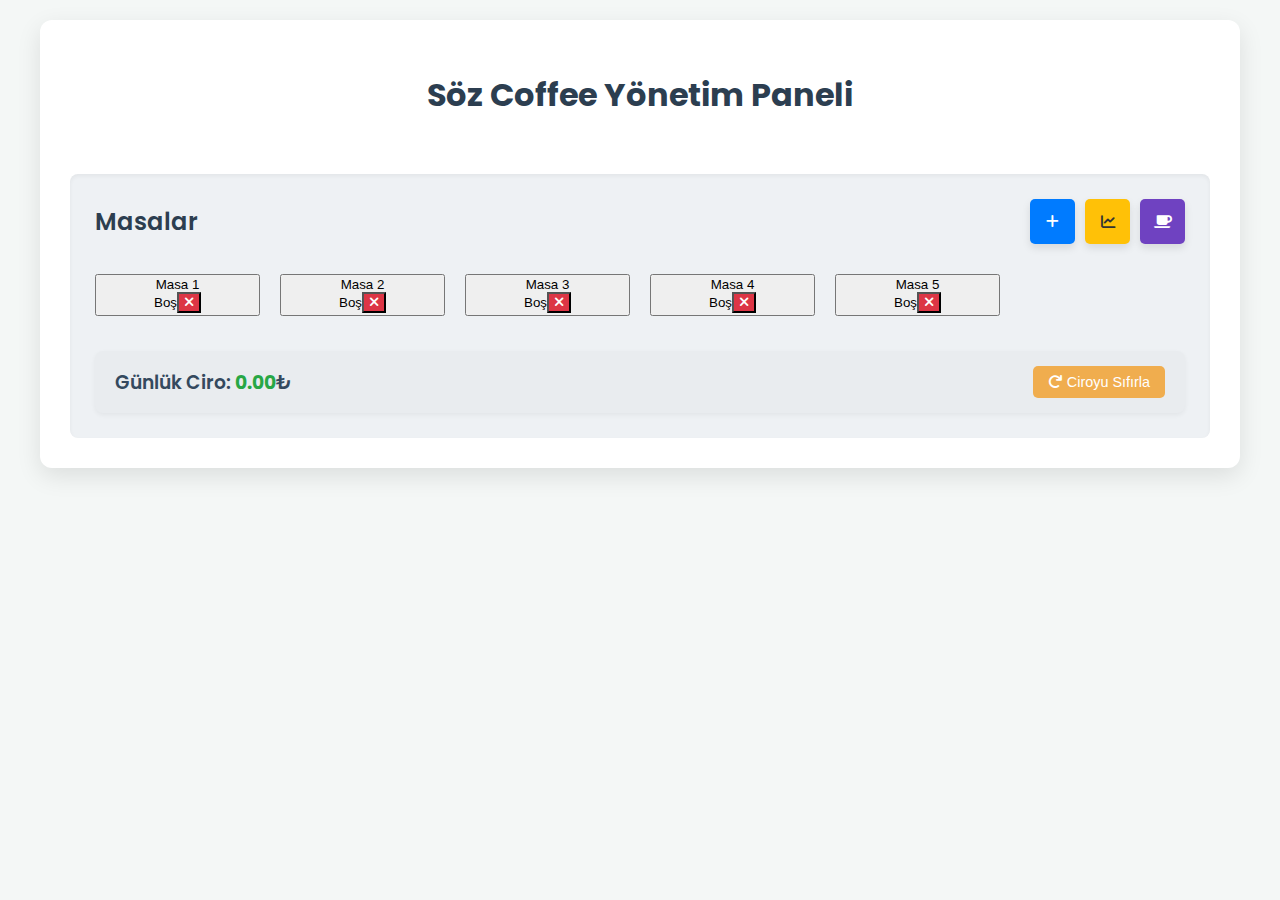
<file: index.html>
<!DOCTYPE html>
<html lang="tr">
<head>
    <meta charset="UTF-8">
    <meta name="viewport" content="width=device-width, initial-scale=1.0">
    <title>Söz Coffee Yönetim Paneli</title>
    <link rel="stylesheet" href="style.css">
    <link href="https://fonts.googleapis.com/css2?family=Poppins:wght@400;500;600;700&display=swap" rel="stylesheet">
    <link rel="stylesheet" href="https://cdnjs.cloudflare.com/ajax/libs/font-awesome/6.0.0-beta3/css/all.min.css">
</head>
<body>
<div class="container">
    <h1>Söz Coffee Yönetim Paneli</h1>

    <div id="main-screen" class="screen active-screen">
        <div class="panel-section table-selection">
            <div class="main-screen-header">
                <h2>Masalar</h2>
                <button id="add-table-icon-button" class="icon-button add-button-small" title="Yeni Masa Ekle">
                    <i class="fas fa-plus"></i>
                </button>
                <button id="show-reports-button" class="icon-button reports-button-small" title="Raporları Gör">
                    <i class="fas fa-chart-line"></i>
                </button>
                <button id="show-products-button" class="icon-button products-button-small" title="Ürünleri Yönet">
                    <i class="fas fa-coffee"></i>
                </button>
            </div>
            <div id="tables-container" class="tables">
            </div>
            <div class="daily-revenue-summary">
                <h3>Günlük Ciro: <span id="daily-total-revenue-amount">0.00</span>₺</h3>
                <button id="reset-daily-revenue-button" class="reset-button" title="Günlük Ciroyu Sıfırla">
                    <i class="fas fa-redo"></i> Ciroyu Sıfırla
                </button>
            </div>
        </div>
    </div>

    <div id="order-screen" class="screen">
        <div class="panel-section order-management">
            <button id="back-to-main-button" class="back-button">← Masalara Dön</button>
            <h2 class="order-screen-title"><span id="current-table-display">Masa 1</span> Sipariş Detayı</h2>

            <div class="product-tabs">
                <button class="tab-button active" data-category="all">Tümü</button>
                <button class="tab-button" data-category="cold-drinks">Soğuk İçecekler</button>
                <button class="tab-button" data-category="hot-drinks">Sıcak İçecekler</button>
                <button class="tab-button" data-category="desserts">Tatlılar</button>
            </div>
            <div class="product-selection">
                <h3>Ürünler</h3>
                <div id="product-list" class="products">
                </div>
            </div>

            <div class="order-details">
                <h3>Güncel Sipariş</h3>
                <ul id="order-items">
                </ul>

                <div class="order-summary">
                    <div class="discount-section">
                        <h4>İskonto:</h4>
                        <div class="discount-buttons-group">
                            <button class="discount-button" data-discount="0">0%</button>
                            <button class="discount-button" data-discount="0.05">5%</button>
                            <button class="discount-button" data-discount="0.10">10%</button>
                            <button class="discount-button" data-discount="0.15">15%</button>
                            <button class="discount-button" data-discount="0.20">20%</button>
                            <div class="custom-discount-input-group">
                                <input type="number" id="custom-discount-percentage" min="0" max="100" placeholder="Özel %" class="custom-discount-input">
                                <button id="apply-custom-discount-button" class="icon-button apply-custom-discount-button" title="Özel İskonto Uygula">
                                    <i class="fas fa-check"></i>
                                </button>
                            </div>
                        </div>
                        <p class="applied-discount-info">Uygulanan İskonto: <span id="applied-discount-rate">0%</span></p>
                        <p>İskonto Tutarı: <span id="discount-amount">0.00₺</span></p>
                    </div>
                    <div class="total-section">
                        <p class="subtotal-info">Ara Toplam: <span id="subtotal-amount">0.00₺</span></p>
                        <p class="grand-total-info">Toplam Tutar: <span id="total-amount">0.00₺</span></p>
                        <div class="payment-method-selection">
                            <h4>Ödeme Yöntemi:</h4>
                            <label><input type="radio" name="payment-method" value="cash" checked> Nakit</label>
                            <label><input type="radio" name="payment-method" value="card"> Kart</label>
                        </div>
                    </div>
                </div>

                <div class="order-actions">
                    <button id="clear-order-button" class="action-button danger-button"><i class="fas fa-eraser"></i> Siparişi Temizle</button>
                    <button id="print-receipt-button" class="action-button info-button"><i class="fas fa-print"></i> Fiş Yazdır</button>
                    <button id="complete-order-button" class="action-button success-button"><i class="fas fa-check-circle"></i> Siparişi Tamamla</button>
                </div>
            </div>
        </div>
    </div>

    <div id="report-screen" class="screen">
        <div class="panel-section reports">
            <button id="back-to-main-from-reports-button" class="back-button">← Masalara Dön</button>
            <h2 class="report-screen-title">Satış Raporları</h2>
            <div class="report-summary">
                <div class="report-card">
                    <h3>Günlük Ciro</h3>
                    <p>Toplam: <span id="daily-revenue">0.00₺</span></p>
                    <p>Nakit: <span id="daily-cash-revenue">0.00₺</span></p>
                    <p>Kart: <span id="daily-card-revenue">0.00₺</span></p>
                </div>
                <div class="report-card">
                    <h3>Haftalık Ciro</h3>
                    <p>Toplam: <span id="weekly-revenue">0.00₺</span></p>
                    <p>Nakit: <span id="weekly-cash-revenue">0.00₺</span></p>
                    <p>Kart: <span id="weekly-card-revenue">0.00₺</span></p>
                </div>
                <div class="report-card">
                    <h3>Aylık Ciro</h3>
                    <p>Toplam: <span id="monthly-revenue">0.00₺</span></p>
                    <p>Nakit: <span id="monthly-cash-revenue">0.00₺</span></p>
                    <p>Kart: <span id="monthly-card-revenue">0.00₺</span></p>
                </div>
            </div>
            <div class="report-actions" style="margin-top: 20px; text-align: center;">
                <button id="reset-all-revenue-button" class="reset-button"><i class="fas fa-redo"></i> Tüm Ciroları Sıfırla</button>
            </div>
        </div>
    </div>

    <div id="product-management-screen" class="screen">
        <div class="panel-section product-management">
            <button id="back-to-main-from-products-button" class="back-button">← Masalara Dön</button>
            <h2 class="order-screen-title">Ürün Yönetimi</h2>
            <div class="add-product-form">
                <input type="text" id="new-product-name" placeholder="Ürün Adı" required>
                <input type="number" id="new-product-price" placeholder="Fiyatı (₺)" min="0.01" step="0.01" required>
                <select id="new-product-category" required>
                    <option value="">Kategori Seçiniz</option>
                    <option value="hot-drinks">Sıcak İçecekler</option>
                    <option value="cold-drinks">Soğuk İçecekler</option>
                    <option value="desserts">Tatlılar</option>
                    <option value="other">Diğer</option>
                </select>
                <button id="add-product-button" class="action-button success-button"><i class="fas fa-plus"></i> Ürün Ekle</button>
            </div>
            <div class="product-list-management">
                <h3>Mevcut Ürünler</h3>
                <ul id="product-management-list">
                </ul>
            </div>
        </div>
    </div>

</div>

<div id="receipt-modal" class="modal">
    <div class="modal-content">
        <span class="close-button">&times;</span>
        <h2>Fiş</h2>
        <div id="receipt-content">
        </div>
        <button id="print-receipt-modal-button" class="action-button info-button" style="margin-top: 20px;"><i class="fas fa-print"></i> Yazdır</button>
    </div>
</div>

<div id="toast-container"></div>

<script src="script.js"></script>
</body>
</html>
</file>
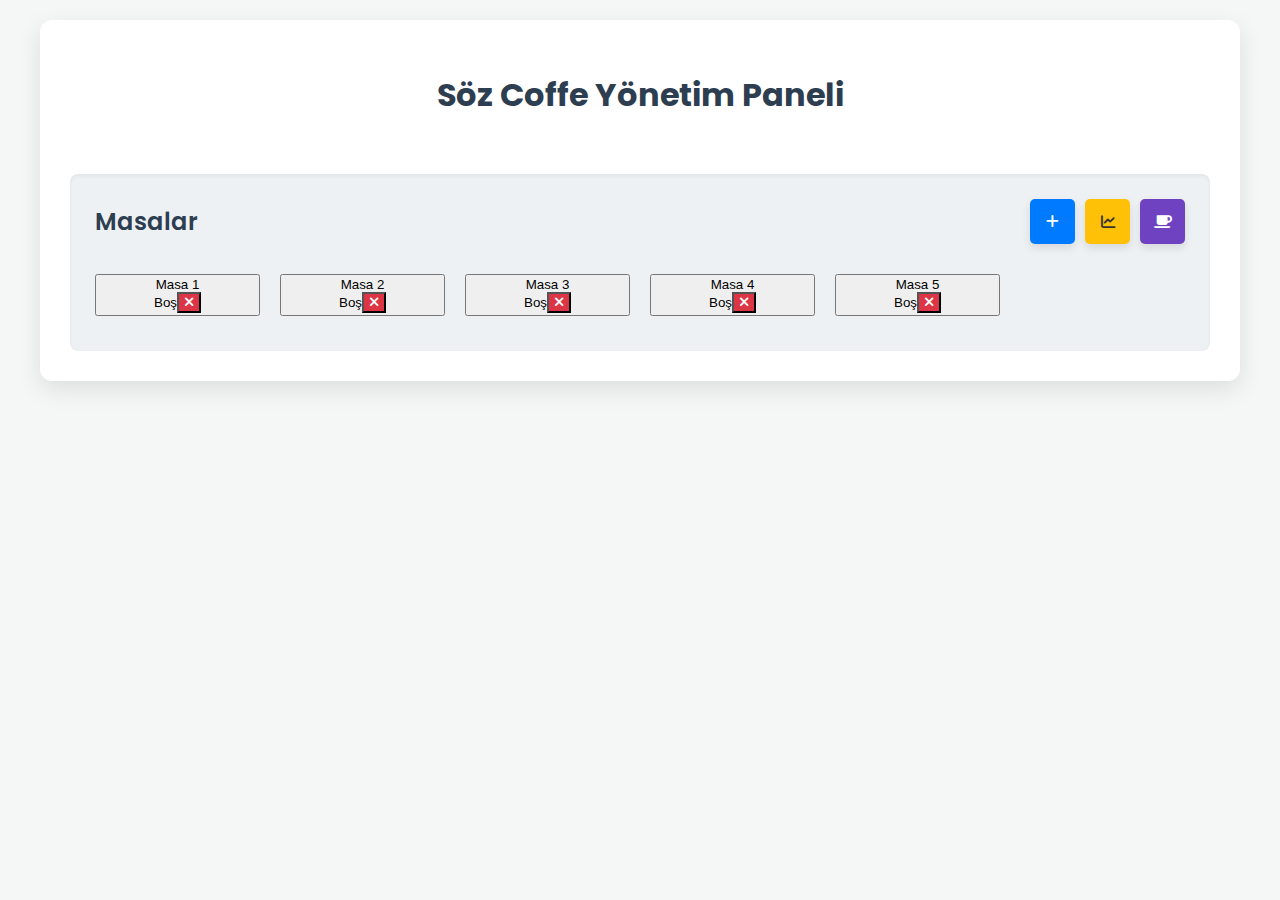
<file: sozcoffemenusu.html>
<!DOCTYPE html>
<html lang="tr">
<head>
    <meta charset="UTF-8">
    <meta name="viewport" content="width=device-width, initial-scale=1.0">
    <title>Söz Coffe Yönetim Paneli</title>
    <link rel="stylesheet" href="style.css">
    <link href="https://fonts.googleapis.com/css2?family=Poppins:wght@400;500;600;700&display=swap" rel="stylesheet">
    <link rel="stylesheet" href="https://cdnjs.cloudflare.com/ajax/libs/font-awesome/6.0.0-beta3/css/all.min.css">
</head>
<body>
<div class="container">
    <h1>Söz Coffe Yönetim Paneli</h1>

    <div id="main-screen" class="screen active-screen">
        <div class="panel-section table-selection">
            <div class="main-screen-header">
                <h2>Masalar</h2>
                <button id="add-table-icon-button" class="icon-button add-button-small" title="Yeni Masa Ekle">
                    <i class="fas fa-plus"></i>
                </button>
                <button id="show-reports-button" class="icon-button reports-button-small" title="Raporları Gör">
                    <i class="fas fa-chart-line"></i>
                </button>
                <button id="show-products-button" class="icon-button products-button-small" title="Ürünleri Yönet">
                    <i class="fas fa-coffee"></i>
                </button>
            </div>

            <div id="tables-container" class="tables">
            </div>
        </div>
    </div>

    <div id="order-screen" class="screen">
        <div class="panel-section order-management">
            <button id="back-to-main-button" class="back-button">← Masalara Dön</button>
            <h2 class="order-screen-title"><span id="current-table-display">Masa 1</span> Sipariş Detayı</h2>

            <div class="product-selection">
                <h3>Ürünler</h3>
                <div id="product-list" class="products">
                </div>
            </div>

            <div class="order-details">
                <h3>Güncel Sipariş</h3>
                <ul id="order-items">
                </ul>
                <div class="discount-section">
                    <h4>İskonto Uygula</h4>
                    <div class="discount-buttons">
                        <button class="discount-button" data-discount-rate="0.10">%10</button>
                        <button class="discount-button" data-discount-rate="0.15">%15</button>
                        <button class="discount-button" data-discount-rate="0.20">%20</button>
                        <button class="discount-button reset-discount">Sıfırla</button>
                    </div>
                    <p class="applied-discount-info" style="display: none;">Uygulanan İskonto: <span id="applied-discount-rate">0%</span> (<span id="discount-amount">0.00</span>₺)</p>
                </div>

                <div class="total-section">
                    <strong>Toplam Hesap:</strong> <span id="total-amount">0.00</span>₺
                </div>

                <div class="action-buttons-group">
                    <button id="clear-order-button" class="action-button clear">Siparişi Temizle</button>
                    <button id="print-receipt-button" class="action-button print">Fiş Çıkar</button>
                    <button id="complete-order-button" class="action-button complete">Siparişi Tamamla</button>
                </div>
            </div>
        </div>
    </div>

    <div id="report-screen" class="screen">
        <div class="panel-section report-management">
            <button id="back-to-main-from-reports-button" class="back-button">← Masalara Dön</button>
            <h2 class="report-screen-title">Ciro Raporları</h2>

            <div class="report-section">
                <h3>Bugünkü Ciro</h3>
                <p class="report-amount" id="daily-revenue">0.00₺</p>
            </div>

            <div class="report-section">
                <h3>Bu Haftaki Ciro</h3>
                <p class="report-amount" id="weekly-revenue">0.00₺</p>
            </div>

            <div class="report-section">
                <h3>Bu Aydaki Ciro</h3>
                <p class="report-amount" id="monthly-revenue">0.00₺</p>
            </div>
        </div>
    </div>

    <div id="product-management-screen" class="screen">
        <div class="panel-section product-management">
            <button id="back-to-main-from-products-button" class="back-button">← Masalara Dön</button>
            <h2 class="product-management-screen-title">Ürün Yönetimi</h2>

            <div class="add-product-section">
                <h3>Yeni Ürün Ekle</h3>
                <div class="add-product-form">
                    <input type="text" id="new-product-name" placeholder="Ürün Adı" class="product-input">
                    <input type="number" id="new-product-price" placeholder="Fiyat (₺)" min="0" step="0.01" class="product-input">
                    <button id="add-product-button" class="action-button add-product">Ürün Ekle</button>
                </div>
            </div>

            <div class="existing-products-section">
                <h3>Mevcut Ürünler</h3>
                <div id="product-management-list" class="product-management-list">
                </div>
            </div>
        </div>
    </div>

</div>

<div id="toast-container"></div>

<div id="receipt-modal" class="modal">
    <div class="modal-content">
        <span class="close-button">&times;</span>
        <div id="receipt-content" class="receipt-preview">
        </div>
        <p class="print-instruction">Yazdırmak için **Ctrl + P** tuşlarına basın.</p>
    </div>
</div>

<script src="script.js"></script>
</body>
</html>
</file>
<file: style.css>
body {
    font-family: 'Poppins', sans-serif;
    background-color: #f4f7f6;
    color: #333;
    margin: 0;
    padding: 20px;
    display: flex;
    justify-content: center;
    align-items: flex-start; /* Üstten başlaması için */
    min-height: 100vh;
    box-sizing: border-box;
}

.container {
    background-color: #fff;
    border-radius: 12px;
    box-shadow: 0 8px 24px rgba(0, 0, 0, 0.1);
    padding: 30px;
    width: 100%;
    max-width: 1200px;
    box-sizing: border-box;
    display: flex;
    flex-direction: column;
    gap: 25px;
}

h1 {
    text-align: center;
    color: #2c3e50;
    margin-bottom: 30px;
    font-weight: 700;
}

.screen {
    display: none;
    flex-direction: column;
    gap: 20px;
}

.active-screen {
    display: flex;
}

.panel-section {
    background-color: #eef1f4;
    border-radius: 8px;
    padding: 25px;
    box-shadow: inset 0 2px 4px rgba(0, 0, 0, 0.05);
}

.main-screen-header {
    display: flex;
    justify-content: space-between;
    align-items: center;
    margin-bottom: 20px;
    position: relative;
}

.main-screen-header h2 {
    color: #2c3e50;
    font-weight: 600;
    margin: 0;
    flex-grow: 1; /* Başlığın genişlemesini sağlar */
}

.icon-button {
    background-color: #4CAF50;
    color: white;
    border: none;
    border-radius: 50%;
    width: 45px;
    height: 45px;
    font-size: 20px;
    cursor: pointer;
    display: flex;
    justify-content: center;
    align-items: center;
    transition: background-color 0.3s ease, transform 0.2s ease;
    box-shadow: 0 4px 8px rgba(0, 0, 0, 0.1);
    margin-left: 10px; /* Butonlar arası boşluk */
}

.icon-button:hover {
    background-color: #45a049;
    transform: translateY(-2px);
}

.icon-button:active {
    transform: translateY(0);
}

.add-button-small {
    background-color: #007bff; /* Mavi */
}
.add-button-small:hover {
    background-color: #0056b3;
}

.reports-button-small {
    background-color: #ffc107; /* Sarı */
    color: #333;
}
.reports-button-small:hover {
    background-color: #e0a800;
}

.products-button-small {
    background-color: #6f42c1; /* Mor */
}
.products-button-small:hover {
    background-color: #5a2e9e;
}


.tables {
    display: grid;
    grid-template-columns: repeat(auto-fill, minmax(150px, 1fr));
    gap: 20px;
    padding: 10px 0;
}

.table-card {
    background-color: #fff;
    border: 1px solid #ddd;
    border-radius: 8px;
    padding: 15px;
    text-align: center;
    box-shadow: 0 4px 10px rgba(0, 0, 0, 0.08);
    transition: transform 0.2s ease, box-shadow 0.2s ease;
    display: flex;
    flex-direction: column;
    justify-content: space-between;
    align-items: center;
    min-height: 120px; /* Minimum yükseklik */
}

.table-card:hover {
    transform: translateY(-3px);
    box-shadow: 0 6px 15px rgba(0, 0, 0, 0.12);
}

.table-card.has-order {
    border-color: #28a745; /* Yeşil kenarlık */
    box-shadow: 0 4px 10px rgba(40, 167, 69, 0.2);
}

.table-card h3 {
    margin-top: 5px;
    margin-bottom: 5px;
    color: #34495e;
}

.table-card p {
    font-size: 1.1em;
    font-weight: 500;
    color: #555;
    margin-bottom: 15px; /* Butonlardan önce boşluk */
}

.table-actions {
    display: flex;
    gap: 10px;
    margin-top: auto; /* Butonları alta hizala */
}

.table-actions button {
    padding: 8px 12px;
    border: none;
    border-radius: 5px;
    cursor: pointer;
    font-size: 1em;
    transition: background-color 0.3s ease;
    display: flex;
    align-items: center;
    gap: 5px;
}

.open-table-button {
    background-color: #28a745;
    color: white;
}
.open-table-button:hover {
    background-color: #218838;
}

.delete-table-button {
    background-color: #dc3545;
    color: white;
}
.delete-table-button:hover {
    background-color: #c82333;
}

/* Küçük butonlar için stil */
.danger-button-small, .add-button-small, .reports-button-small, .products-button-small {
    padding: 5px 8px;
    border-radius: 5px;
    font-size: 0.9em;
}

.danger-button-small {
    background-color: #dc3545;
    color: white;
    border: none;
    cursor: pointer;
    transition: background-color 0.3s ease;
}
.danger-button-small:hover {
    background-color: #c82333;
}

.back-button {
    background-color: #6c757d;
    color: white;
    padding: 10px 20px;
    border: none;
    border-radius: 8px;
    cursor: pointer;
    font-size: 1em;
    transition: background-color 0.3s ease;
    margin-bottom: 20px;
    display: inline-flex;
    align-items: center;
    gap: 8px;
}
.back-button:hover {
    background-color: #5a6268;
}

.order-screen-title, .report-screen-title {
    color: #2c3e50;
    text-align: center;
    margin-bottom: 25px;
    font-weight: 600;
}

/* Ürün Kategori Sekmeleri */
.product-tabs {
    display: flex;
    justify-content: center;
    margin-bottom: 20px;
    gap: 5px; /* Butonlar arası boşluk */
    flex-wrap: wrap; /* Küçük ekranlarda alt alta geçiş */
}

.product-tabs .tab-button {
    background-color: #e0e0e0;
    border: none;
    padding: 10px 18px;
    border-radius: 6px;
    cursor: pointer;
    font-size: 1em;
    font-weight: 500;
    transition: background-color 0.3s ease, color 0.3s ease;
    flex-grow: 1; /* Eşit genişlik dağılımı */
    max-width: 180px; /* Maksimum genişlik */
}

.product-tabs .tab-button:hover {
    background-color: #d0d0d0;
}

.product-tabs .tab-button.active {
    background-color: #2c3e50;
    color: white;
    box-shadow: 0 4px 8px rgba(0, 0, 0, 0.1);
}

.product-selection h3, .order-details h3 {
    color: #34495e;
    margin-bottom: 15px;
    font-weight: 600;
}

.products {
    display: grid;
    grid-template-columns: repeat(auto-fill, minmax(130px, 1fr));
    gap: 15px;
    max-height: 400px; /* Sabit yükseklik */
    overflow-y: auto; /* Kaydırma çubuğu */
    padding-right: 10px; /* Kaydırma çubuğu için boşluk */
}

.product-card {
    background-color: #fff;
    border: 1px solid #eee;
    border-radius: 8px;
    padding: 15px;
    text-align: center;
    box-shadow: 0 2px 5px rgba(0, 0, 0, 0.05);
    display: flex;
    flex-direction: column;
    justify-content: space-between;
    min-height: 110px;
}

.product-card h4 {
    margin-top: 0;
    margin-bottom: 5px;
    color: #34495e;
    font-size: 1.1em;
}

.product-card p {
    font-size: 1em;
    font-weight: 500;
    color: #666;
    margin-bottom: 10px;
}

.add-to-order-button {
    background-color: #007bff;
    color: white;
    padding: 8px 10px;
    border: none;
    border-radius: 5px;
    cursor: pointer;
    font-size: 0.9em;
    transition: background-color 0.3s ease;
    display: flex;
    align-items: center;
    justify-content: center;
    gap: 5px;
}
.add-to-order-button:hover {
    background-color: #0056b3;
}

.order-details {
    margin-top: 25px;
    background-color: #fff;
    border-radius: 8px;
    padding: 20px;
    box-shadow: 0 4px 15px rgba(0, 0, 0, 0.08);
}

#order-items {
    list-style: none;
    padding: 0;
    max-height: 250px;
    overflow-y: auto;
    border-bottom: 1px solid #eee;
    padding-bottom: 15px;
    margin-bottom: 15px;
    padding-right: 10px; /* Kaydırma çubuğu için boşluk */
}

.order-item {
    display: flex;
    justify-content: space-between;
    align-items: center;
    padding: 10px 0;
    border-bottom: 1px dashed #eee;
    font-size: 1.1em;
}
.order-item:last-child {
    border-bottom: none;
}

.order-item .item-actions {
    display: flex;
    gap: 5px;
}

.order-item .item-actions button {
    background-color: #f8f9fa;
    border: 1px solid #ddd;
    border-radius: 4px;
    padding: 5px 8px;
    cursor: pointer;
    font-size: 0.9em;
    transition: background-color 0.2s ease;
}
.order-item .item-actions button:hover {
    background-color: #e2e6ea;
}

.order-item .item-actions .danger-button-small {
    background-color: #dc3545;
    color: white;
    border-color: #dc3545;
}
.order-item .item-actions .danger-button-small:hover {
    background-color: #c82333;
}

.order-summary {
    margin-top: 20px;
    padding-top: 20px;
    border-top: 1px solid #eee;
}

.order-summary p {
    display: flex;
    justify-content: space-between;
    margin-bottom: 8px;
    font-size: 1.1em;
}

.order-summary p span {
    font-weight: 600;
}

.order-summary .total-section p {
    font-size: 1.3em;
    font-weight: bold;
    color: #2c3e50;
    margin-top: 15px;
}

.discount-section h4, .payment-method-selection h4 {
    margin-top: 0;
    margin-bottom: 10px;
    color: #34495e;
    font-weight: 600;
}

.discount-buttons-group {
    display: flex;
    flex-wrap: wrap;
    gap: 8px;
    margin-bottom: 15px;
    align-items: center; /* Dikeyde hizalama */
}

.discount-button {
    background-color: #007bff;
    color: white;
    padding: 8px 15px;
    border: none;
    border-radius: 5px;
    cursor: pointer;
    font-size: 0.9em;
    transition: background-color 0.3s ease;
}
.discount-button:hover {
    background-color: #0056b3;
}

/* Özel İskonto Girişi */
.custom-discount-input-group {
    display: flex;
    gap: 5px;
    align-items: center;
    flex-grow: 1; /* Gruptaki input ve butonu genişlet */
    max-width: 200px; /* Maksimum genişlik */
}

.custom-discount-input {
    width: 80px; /* Daha küçük yap */
    padding: 8px 10px;
    border: 1px solid #ccc;
    border-radius: 5px;
    font-size: 0.9em;
    box-sizing: border-box;
}

.apply-custom-discount-button {
    background-color: #28a745; /* Yeşil tonu */
    border-radius: 5px; /* Yuvarlak değil, köşeli */
    width: auto; /* Genişliği içeriğe göre ayarla */
    height: auto;
    padding: 8px 12px;
    font-size: 1em;
}
.apply-custom-discount-button:hover {
    background-color: #218838;
}

.applied-discount-info, .subtotal-info {
    font-size: 1em !important;
    color: #555;
    margin-bottom: 5px !important;
}

.grand-total-info {
    font-size: 1.5em !important;
    color: #2c3e50;
    font-weight: 700 !important;
    margin-top: 10px !important;
}

/* Ödeme Yöntemi Seçimi */
.payment-method-selection {
    margin-top: 20px;
    border-top: 1px solid #eee;
    padding-top: 15px;
}

.payment-method-selection label {
    margin-right: 20px;
    font-size: 1.1em;
    cursor: pointer;
}

.payment-method-selection input[type="radio"] {
    margin-right: 8px;
    transform: scale(1.2); /* Radyo butonunu büyüt */
}


.order-actions {
    display: flex;
    justify-content: space-around;
    gap: 15px;
    margin-top: 30px;
    flex-wrap: wrap;
}

.action-button {
    padding: 12px 20px;
    border: none;
    border-radius: 8px;
    cursor: pointer;
    font-size: 1em;
    font-weight: 500;
    transition: background-color 0.3s ease, transform 0.2s ease;
    display: flex;
    align-items: center;
    gap: 8px;
    justify-content: center;
    flex-grow: 1; /* Butonların eşit genişlikte olması için */
    min-width: 150px; /* Minimum genişlik */
}

.action-button.danger-button {
    background-color: #dc3545;
    color: white;
}
.action-button.danger-button:hover {
    background-color: #c82333;
    transform: translateY(-1px);
}

.action-button.info-button {
    background-color: #17a2b8;
    color: white;
}
.action-button.info-button:hover {
    background-color: #138496;
    transform: translateY(-1px);
}

.action-button.success-button {
    background-color: #28a745;
    color: white;
}
.action-button.success-button:hover {
    background-color: #218838;
    transform: translateY(-1px);
}

/* Raporlar Ekranı */
.report-summary {
    display: grid;
    grid-template-columns: repeat(auto-fit, minmax(250px, 1fr));
    gap: 20px;
    margin-top: 20px;
}

.report-card {
    background-color: #fff;
    border-radius: 8px;
    padding: 20px;
    box-shadow: 0 4px 10px rgba(0, 0, 0, 0.08);
    text-align: center;
}

.report-card h3 {
    color: #34495e;
    margin-top: 0;
    margin-bottom: 15px;
    font-weight: 600;
}

.report-card p {
    font-size: 1.2em;
    margin-bottom: 8px;
    color: #555;
}

.report-card p span {
    font-weight: 700;
    color: #28a745;
}

.daily-revenue-summary {
    background-color: #e9ecef;
    border-radius: 8px;
    padding: 15px 20px;
    margin-top: 25px;
    display: flex;
    justify-content: space-between;
    align-items: center;
    box-shadow: 0 2px 5px rgba(0,0,0,0.05);
}

.daily-revenue-summary h3 {
    margin: 0;
    color: #34495e;
    font-weight: 600;
}

.daily-revenue-summary #daily-total-revenue-amount {
    color: #28a745;
    font-weight: 700;
}

.reset-button {
    background-color: #f0ad4e;
    color: white;
    padding: 8px 15px;
    border: none;
    border-radius: 5px;
    cursor: pointer;
    font-size: 0.9em;
    transition: background-color 0.3s ease;
    display: flex;
    align-items: center;
    gap: 5px;
}
.reset-button:hover {
    background-color: #ec971f;
}

/* Ürün Yönetimi Ekranı */
.add-product-form {
    display: flex;
    flex-wrap: wrap;
    gap: 15px;
    margin-bottom: 25px;
    align-items: flex-end; /* Buton ve inputları alt çizgisinden hizala */
}

.add-product-form input[type="text"],
.add-product-form input[type="number"],
.add-product-form select { /* Kategori select için ekledik */
    flex: 1; /* Inputların eşit oranda genişlemesi */
    min-width: 180px; /* Minimum genişlik */
    padding: 10px 12px;
    border: 1px solid #ccc;
    border-radius: 6px;
    font-size: 1em;
    box-sizing: border-box;
}

.add-product-form button {
    padding: 10px 18px;
    flex-shrink: 0; /* Butonun küçülmesini engelle */
}

.product-list-management {
    margin-top: 20px;
    background-color: #fff;
    border-radius: 8px;
    padding: 20px;
    box-shadow: 0 4px 15px rgba(0, 0, 0, 0.08);
}

#product-management-list {
    list-style: none;
    padding: 0;
    max-height: 400px;
    overflow-y: auto;
}

#product-management-list li {
    display: flex;
    justify-content: space-between;
    align-items: center;
    padding: 12px 0;
    border-bottom: 1px solid #eee;
    font-size: 1.1em;
}

#product-management-list li:last-child {
    border-bottom: none;
}

#product-management-list li span {
    flex-grow: 1;
    margin-right: 15px;
}


/* Modal (Fiş) */
.modal {
    display: none;
    position: fixed;
    z-index: 1000;
    left: 0;
    top: 0;
    width: 100%;
    height: 100%;
    overflow: auto;
    background-color: rgba(0, 0, 0, 0.6);
    justify-content: center;
    align-items: center;
}

.modal-content {
    background-color: #fefefe;
    margin: auto;
    padding: 30px;
    border-radius: 10px;
    width: 90%;
    max-width: 400px;
    box-shadow: 0 5px 15px rgba(0, 0, 0, 0.3);
    position: relative;
    box-sizing: border-box;
}

.modal-content h2 {
    text-align: center;
    color: #2c3e50;
    margin-top: 0;
    margin-bottom: 20px;
}

#receipt-content {
    font-family: 'Courier New', Courier, monospace;
    font-size: 0.9em;
    line-height: 1.5;
    color: #333;
}

#receipt-content h3 {
    text-align: center;
    margin-bottom: 10px;
    color: #222;
}

#receipt-content ul {
    list-style: none;
    padding: 0;
    margin-bottom: 15px;
}

#receipt-content ul li {
    display: flex;
    justify-content: space-between;
    margin-bottom: 5px;
}

#receipt-content hr {
    border: 0;
    border-top: 1px dashed #bbb;
    margin: 15px 0;
}

#receipt-content p {
    display: flex;
    justify-content: space-between;
    margin-bottom: 5px;
}

#receipt-content strong {
    font-size: 1.1em;
}

.close-button {
    color: #aaa;
    position: absolute;
    top: 15px;
    right: 25px;
    font-size: 30px;
    font-weight: bold;
    cursor: pointer;
}

.close-button:hover,
.close-button:focus {
    color: #000;
    text-decoration: none;
}

/* Empty state mesajları */
.empty-state {
    text-align: center;
    color: #888;
    font-style: italic;
    margin-top: 20px;
    padding: 10px;
    background-color: #f9f9f9;
    border-radius: 5px;
}

/* Toast Bildirimleri */
#toast-container {
    position: fixed;
    bottom: 20px;
    right: 20px;
    z-index: 1050;
    display: flex;
    flex-direction: column-reverse; /* Yeni bildirimler altta çıksın */
    gap: 10px;
}

.toast {
    background-color: #333;
    color: white;
    padding: 12px 20px;
    border-radius: 8px;
    box-shadow: 0 4px 12px rgba(0, 0, 0, 0.2);
    opacity: 0;
    animation: fadein 0.5s forwards, fadeout 0.5s 2.5s forwards; /* 0.5s giriş, 2.5s bekle, 0.5s çıkış */
    min-width: 250px;
    text-align: center;
}

.toast.success {
    background-color: #28a745;
}

.toast.error {
    background-color: #dc3545;
}

.toast.info {
    background-color: #17a2b8;
}

@keyframes fadein {
    from {
        bottom: 0;
        opacity: 0;
    }
    to {
        bottom: 20px;
        opacity: 1;
    }
}

@keyframes fadeout {
    from {
        bottom: 20px;
        opacity: 1;
    }
    to {
        bottom: 50px; /* Biraz yukarı kaybolsun */
        opacity: 0;
    }
}


/* Duyarlı Tasarım (Responsive Design) */
@media (max-width: 768px) {
    .container {
        padding: 20px;
    }

    .main-screen-header {
        flex-direction: column;
        align-items: flex-start;
        gap: 15px;
    }

    .main-screen-header h2 {
        width: 100%;
        text-align: center;
    }

    .icon-button {
        width: 40px;
        height: 40px;
        font-size: 18px;
        margin-left: 0; /* Mobil görünümde sol boşluğu sıfırla */
        margin-right: 10px; /* Butonlar arası boşluk */
    }
    .main-screen-header .icon-button:last-child {
        margin-right: 0;
    }

    .tables {
        grid-template-columns: repeat(auto-fill, minmax(130px, 1fr));
        gap: 15px;
    }

    .product-tabs {
        flex-direction: column; /* Sekmeleri alt alta al */
        gap: 10px;
    }

    .product-tabs .tab-button {
        width: 100%;
        max-width: none;
    }

    .products {
        grid-template-columns: repeat(auto-fill, minmax(110px, 1fr));
        gap: 10px;
    }

    .order-actions {
        flex-direction: column;
        gap: 10px;
    }

    .action-button {
        width: 100%;
        min-width: unset;
    }

    .discount-buttons-group {
        flex-direction: column;
        align-items: stretch;
    }
    .discount-button, .custom-discount-input-group {
        width: 100%;
        max-width: none;
    }
    .custom-discount-input {
        width: 100%;
    }
    .apply-custom-discount-button {
        width: 100%;
    }

    .add-product-form {
        flex-direction: column;
        align-items: stretch;
    }
    .add-product-form input, .add-product-form select, .add-product-form button {
        width: 100%;
        min-width: unset;
    }

    .daily-revenue-summary {
        flex-direction: column;
        align-items: flex-start;
        gap: 10px;
    }

    .report-card {
        padding: 15px;
    }
}

@media (max-width: 480px) {
    body {
        padding: 10px;
    }

    .container {
        padding: 15px;
    }

    h1 {
        font-size: 1.8em;
    }

    .tables {
        grid-template-columns: 1fr; /* Tek sütun */
    }

    .products {
        grid-template-columns: 1fr; /* Tek sütun */
    }

    .modal-content {
        padding: 20px;
    }
}
</file>
